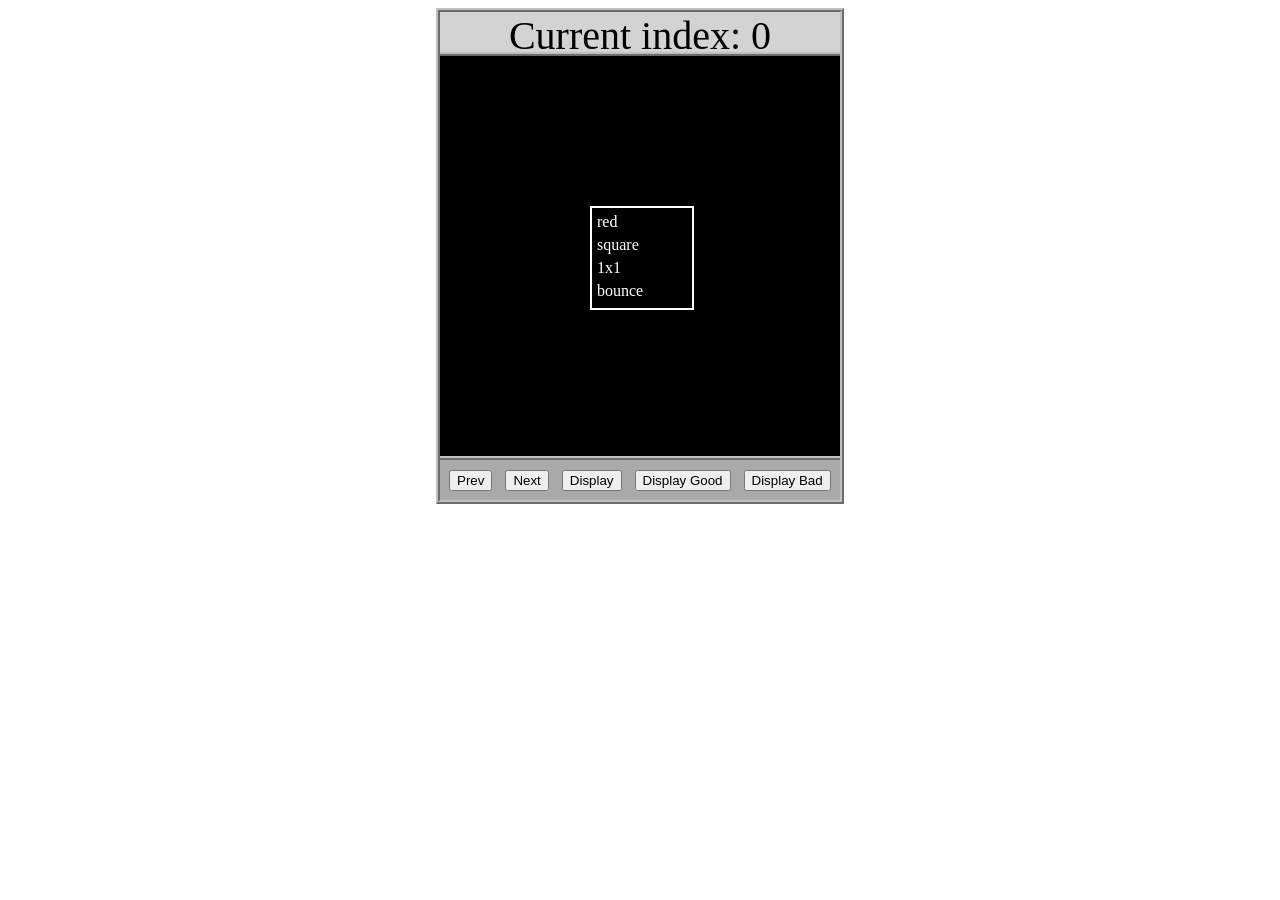
<file: asd-projects/data-shapes/index.html>
<!DOCTYPE html>
<html>
  <head>
    <meta charset="utf-8" />
    <meta name="viewport" content="width=device-width" />
    <title>Data Shapes</title>
    <link rel="stylesheet" href="index.css" />
    <script src="https://code.jquery.com/jquery-3.1.0.js"></script>
    <script src="index.js"></script>
  </head>
  <body>
    <div id="board">
      <div id="info-bar">Current index: 0</div>
      <div id="shape-container">
        <div id="shape"></div>
      </div>
      <div id="button-box">
        <button id="cycle-left">Prev</button>
        <button id="cycle-right">Next</button>
        <button id="execute1">Display</button>
        <button id="execute2">Display Good</button>
        <button id="execute3">Display Bad</button>
      </div>
    </div>
  </body>
</html>
</file>
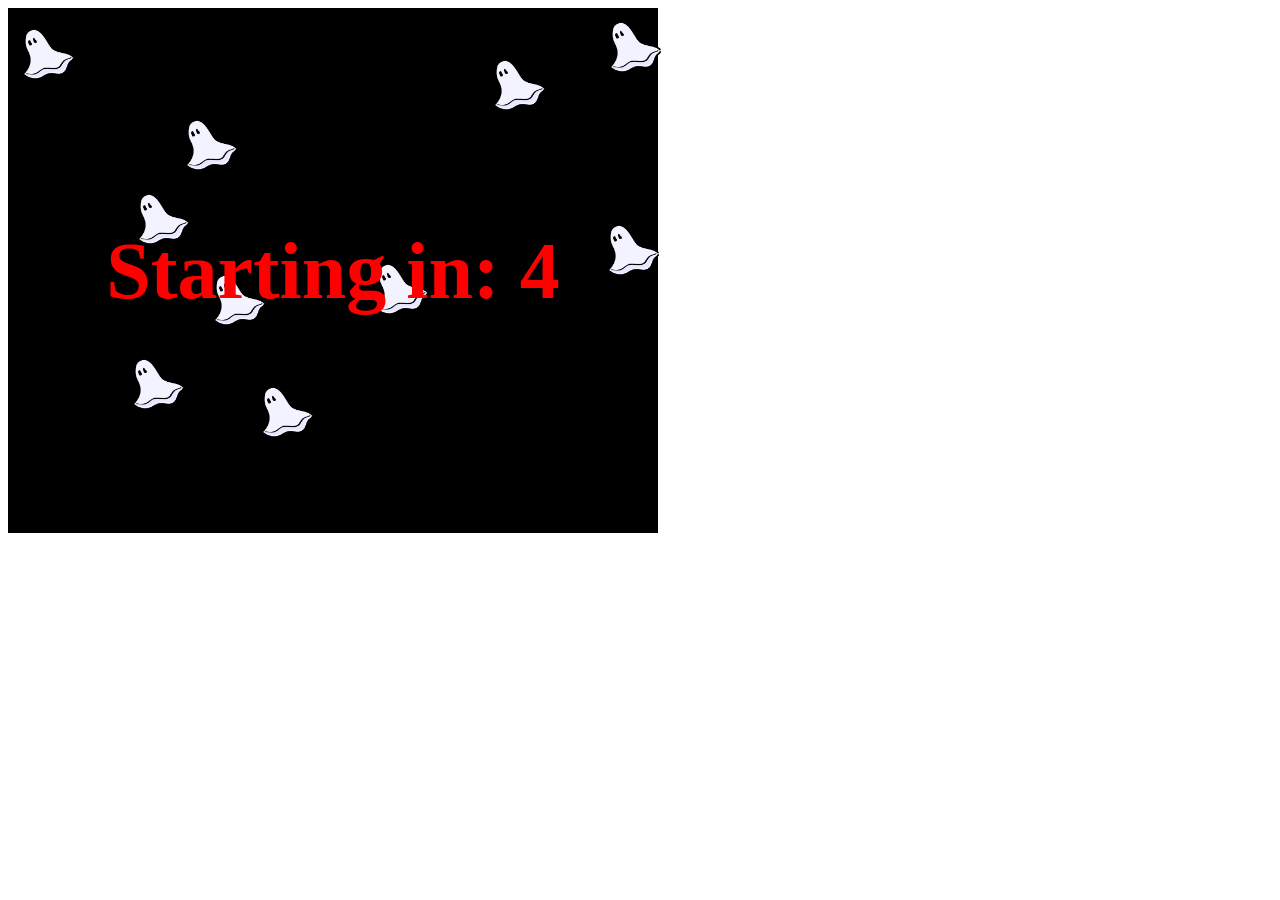
<file: asd-projects/debugging-exercise/index.html>
<!DOCTYPE html>
<html>
<head>
    <meta charset="utf-8">
    <meta name="viewport" content="width=device-width">
    <title>Debugger Exercise</title>
    <link rel="stylesheet" href="index.css">
    <script src="https://code.jquery.com/jquery-3.1.0.js"></script>
    <script src="index.js"></script>
</head>
<body>
    <div id="board">

    </div>
</body>
</html>
</file>
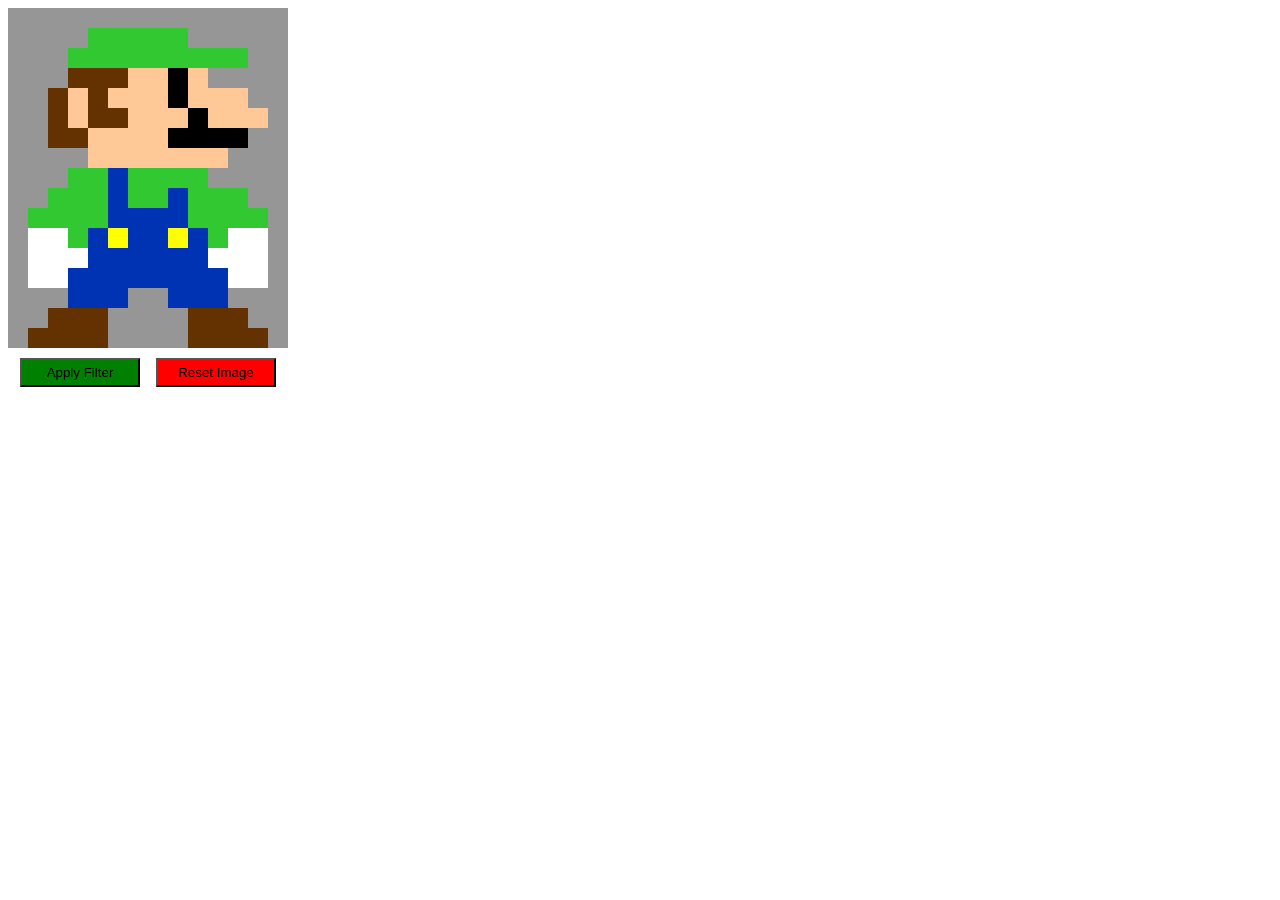
<file: asd-projects/image-filtering/index.html>
<!DOCTYPE html>
<html>
  <head>
    <script src="https://code.jquery.com/jquery-3.1.0.js"></script>
    <meta charset="utf-8" />
    <meta name="viewport" content="width=device-width" />
    <link rel="stylesheet" href="index.css" />
    <script src="image.js"></script>
    <script src="index.js"></script>
    <title>Image Filtering</title>
  </head>
  <body>
    <div id="display"></div>
    <div id="button-box">
      <button id="apply">Apply Filter</button>
      <button id="reset">Reset Image</button>
    </div>
  </body>
</html>
</file>
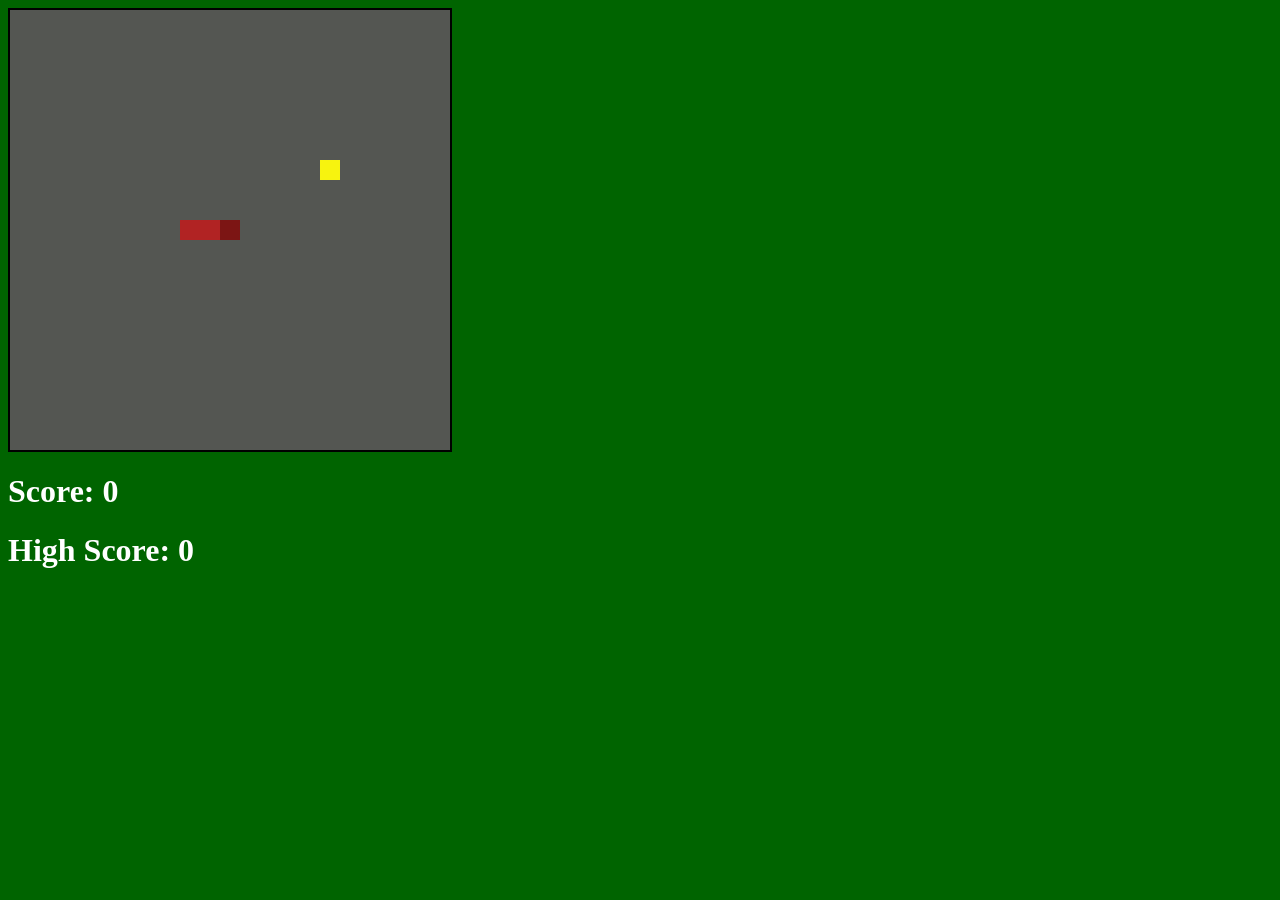
<file: asd-projects/snake/index.html>
<!DOCTYPE html>
<html>

  <head>
    <title>Snake</title>
    <!--Link jQuery and CSS here-->
    <link rel="stylesheet" type="text/css" href="index.css" />
    <script src="jquery.min.js"></script>

  </head>
  <body>
  <div id="board"></div>
<h1 id="score">Score: 0</h1>
<h1 id="highScore">High Score: 0</h1>
  </body>
  
  <!-- Link index.js here -->
  <script src="index.js"></script>
</html>
</file>
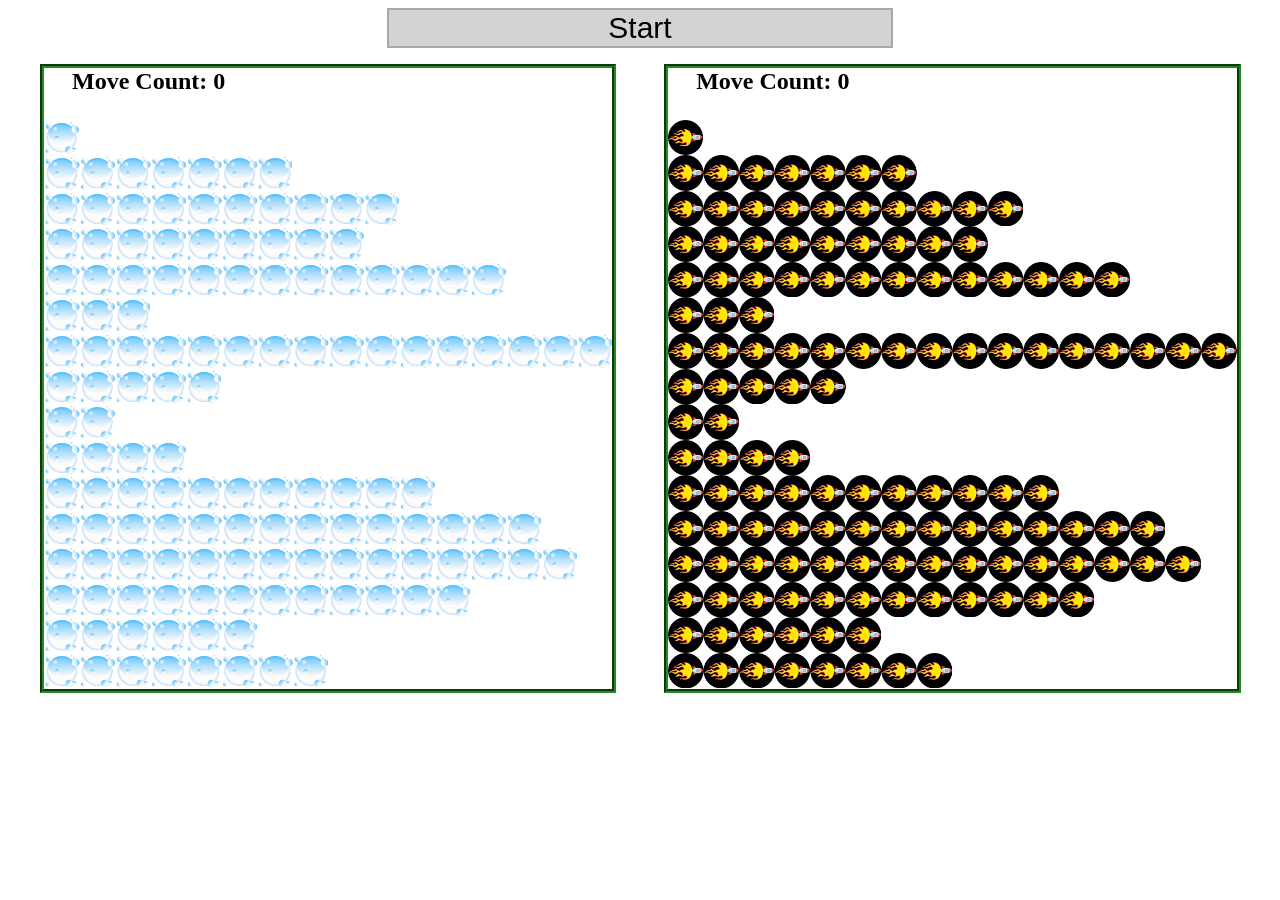
<file: asd-projects/sorting/index.html>
<!DOCTYPE html>
<html>
<head>
    <script src="https://code.jquery.com/jquery-3.1.0.js"></script>    
    <meta charset="utf-8">
    <meta name="viewport" content="width=device-width">
    <link rel="stylesheet" href="index.css">
    <script src="setup.js"></script>
    <script src="index.js"></script>
    <script src="run.js"></script>
    <title>Sorting</title>
</head>
<body>
    <div id="fullContainer">
        <div id="buttonContainer">
          <button id="goButton">Start</button>
        </div>
        <div id="sortContainer">
            <div class="subContainer" id="bubbleArea">
                <h2 id="bubbleCounter">Move Count: 0</h2>
                <div id="displayBubble">

                </div>
            </div>

            <div class="subContainer" id="quickArea">
                <h2 id="quickCounter">Move Count: 0</h2>
                <div id="displayQuick">

                </div>
            </div>
        </div>
    </div>
</body>
</html>
</file>
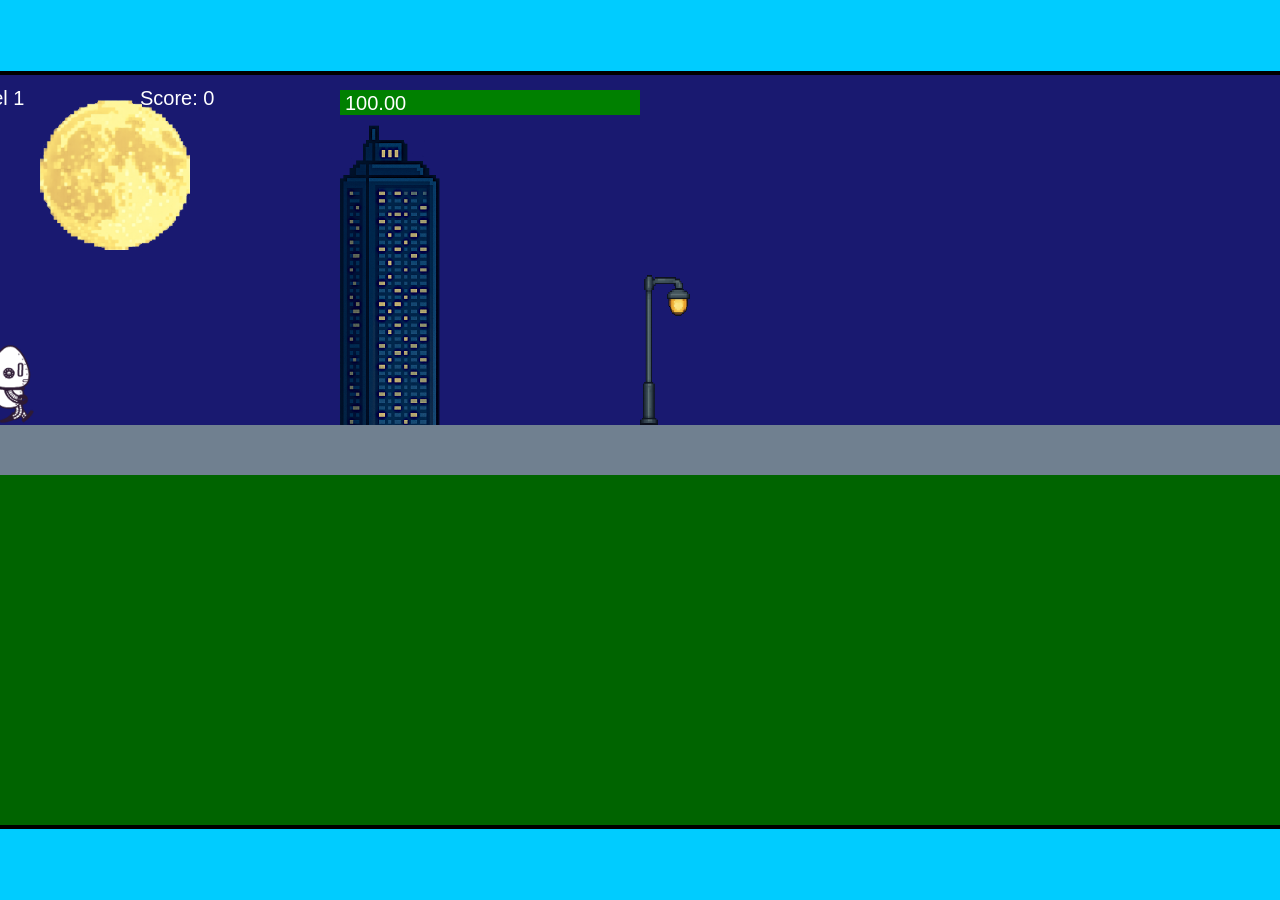
<file: fsd-projects/runtime/index.html>
<!DOCTYPE html>
<html lang="en">
  <head>
    <meta charset="UTF-8" />
    <meta name="viewport" content="width=device-width, initial-scale=1.0" />
    <title>Runtime Neo</title>
    <link rel="stylesheet" href="runtime.css" />
    <script src="https://code.jquery.com/jquery-3.1.0.js"></script>
    <script src="setup.js"></script>
    <script src="levels.js"></script>
    <script src="scenery.js"></script>
    <script src="student.js"></script>
    <script src="main.js"></script>
  </head>
  <body id="body">
    <canvas id="gameCanvas" width="1400" height="750"></canvas>
    <img id="player" src="images/halle.png" />
    <img id="projectile" src="images/projectile.png" />
    <img id="basicPlatform" src="images/interactable/basicPlatform.png" />
    <img id="spikes" src="images/interactable/spikes.png" />
    <img id="bug" src="images/interactable/bug.png" />
    <img id="healthUp" src="images/interactable/healthUp.png" />
    <img id="flag" src="images/interactable/flag.png" />
    <img id="moon" src="images/backgrounds/moon.png" />
    <img id="building" src="images/backgrounds/building.png" />
    <img id="lamp" src="images/backgrounds/lamp.png" />
  </body>
</html>
</file>
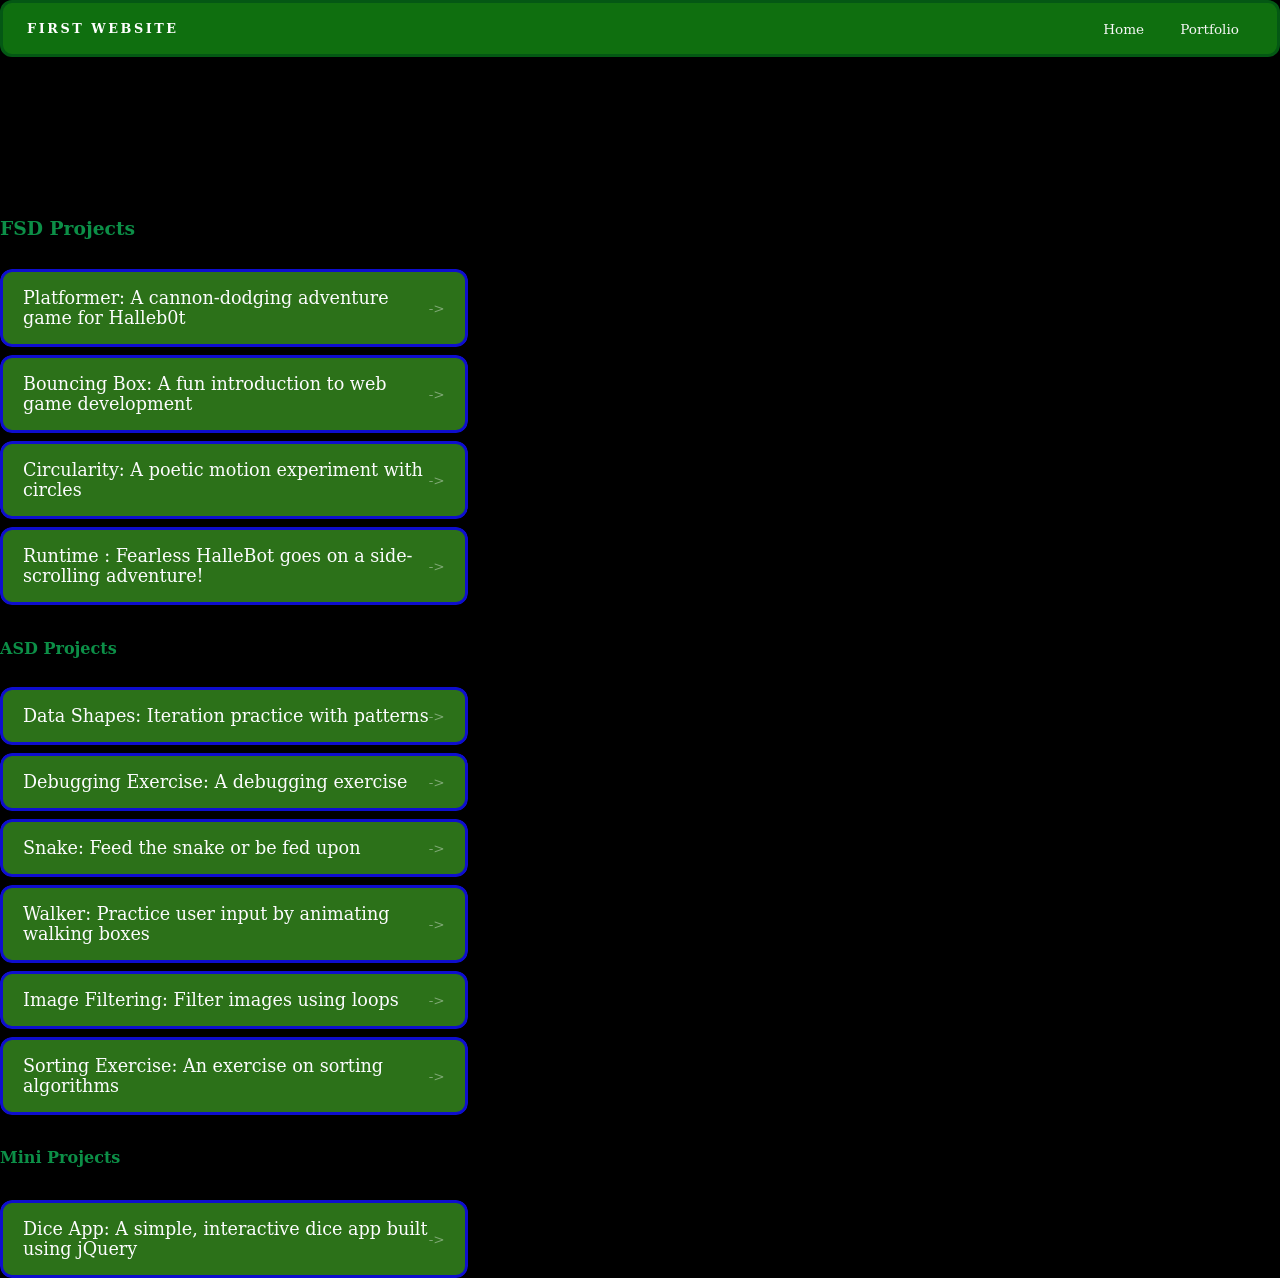
<file: portfolio.html>
<!DOCTYPE html>
<html>
  <head>
    <title>Tristion's portfolio</title>
     <link rel=""stylesheet"
    href="style.css" />
  </head>

  <body>
    <!-- All content goes here -->
    <div id="all-contents">
      <nav>
 <h1>First website</h1>
  <link rel="stylesheet"
    href="style.css" />
    <ul id="nav-ul">
      <li class="nav-li"><a href="index.html">Home</a></li>
      <li class="nav-li"><a href="portfolio.html">Portfolio</a></li>
    </ul>
      </nav>

      <main>
        <div class = "content">
          <h1>Portfolio</h1>
          <h3>FSD Projects</h3>
          <ul id = portfolio>
          <li>
  <a href="fsd-projects/platformer/">Platformer: A cannon-dodging adventure game for Halleb0t</a>
</li>
<li>
  <a href="fsd-projects/bouncing-box/">Bouncing Box: A fun introduction to web game development</a>
</li>
<li>
  <a href="fsd-projects/circularity/">Circularity: A poetic motion experiment with circles</a>
</li>
<li>
 <a href="fsd-projects/runtime/">Runtime : Fearless HalleBot goes on a side-scrolling adventure!</a>
</li>
 </ul>
 <ul id="portfolio">
<h4>ASD Projects</h4>
  <li><a href="asd-projects/data-shapes"> Data Shapes: Iteration practice with patterns</a></li>
<li><a href="asd-projects/debugging-exercise"> Debugging Exercise: A debugging exercise</a></li>
<li><a href="asd-projects/snake">Snake: Feed the snake or be fed upon</a></li>
<li><a href="asd-projects/walker">Walker: Practice user input by animating walking boxes</a></li>
<li><a href="asd-projects/image-filtering">Image Filtering: Filter images using loops</a></li>
<li><a href="asd-projects/sorting">Sorting Exercise: An exercise on sorting algorithms</a></li>
</ul>

<h4>Mini Projects</h4>
<ul id ="portfolio">
    <li><a href="asd-projects/dice-app"> Dice App: A simple, interactive dice app built using jQuery</a></li>
</ul>
        </div>

      </main>
    </div>
  </body>
</html>
</file>
<file: asd-projects/data-shapes/index.css>
#board {
  width: 400px;
  margin: auto;
  border: silver ridge 4px;
}

#info-bar {
  width: 400px;
  height: 40px;
  background: lightgray;
  font-size: 40px;
  text-align: center;
}

#shape-container {
  width: 400px;
  height: 400px;
  background: black;
  border-top: silver ridge 4px;
  border-bottom: silver ridge 4px;
}

#button-box {
  width: 400px;
  height: 40px;
  background: darkgray;
}

#shape {
  color: white;
  width: 100px;
  height: 100px;
  position: relative;
  top: 150px;
  left: 150px;
  border: white solid 2px;
  display: block;
}

button {
  width: auto;
  height: auto;
  margin: auto;
  margin-top: 10px;
  margin-left: 9px;
}

p {
  margin: 5px;
}
</file>
<file: asd-projects/debugging-exercise/index.css>
#board {
  background: black;
  width: 650px;
  height: 525px;
  left: 0px;
  top: 0px;
}

.ghost {
  width: 50px;
  height: 50px;
  z-index: 100;
  position: absolute;
}
</file>
<file: asd-projects/image-filtering/index.css>
.square {
  width: 20px;
  height: 20px;
  position: absolute;
}

body > div {
  position: relative;
}

#button-box {
  position: relative;
  top: 350px;
}

button {
  width: 120px;
  padding: 5px;
  margin-left: 12px;
}

#apply {
  background: green;
}

#reset {
  background: red;
}
</file>
<file: asd-projects/snake/index.css>
body {
  background-color: darkgreen;
}

#board {
  width: 440px;
  height: 440px;
  border: 2px solid rgb(0, 0, 0);
  background-color: rgba(88, 86, 86, 0.966);
}

#score, #highScore {
  color: white;
}

.snake, .apple {
  display: block;
  width: 20px;
  height: 20px;
  position: absolute;
  user-select: none;
}

.snake {
  background-color: rgb(177, 35, 35);
  z-index: 2;
}

#snake-head {
  background-color: rgba(133, 7, 7, 0.813);
}

.apple {
  background-color: rgb(247, 243, 15);
  z-index: 1;
}
</file>
<file: asd-projects/sorting/index.css>
#fullContainer {
    width:100%;
}
#buttonContainer {
    margin:auto;
    width: 40%;
}
#goButton {
    margin: auto;
    width: 100%;
    border: 2px darkgray double;
    background: lightgray;
    font-size: 30px;
}
#sortContainer {
    display: table;
    margin: 0 auto;
    width: 100%;
}
.subContainer {
    display: inline-block;
    width:45%;
    border: 4px forestgreen groove;
    margin-top: 1.25%;
}
#bubbleArea {
    margin-left: 2.5%;
}
#quickArea {
    margin-left: 3.75%;
}
.subContainer > h2 {
    margin-left: 5%;
    height: 32px;
    margin-top: 0;
}
.sortElement {
    background-position: center;
    background-repeat: repeat-x;
    position: absolute;
    left: 0px;
    margin: 0;
    padding: 0;
}
.subContainer > div {
    position: relative;
}
.bubbleElement {
    background: url('img/bubble.png');
    /*border: 2px aqua ridge;*/
}
.quickElement {
    background: url('img/quick.png');
    /*border: 2px firebrick ridge;*/
}
</file>
<file: fsd-projects/runtime/runtime.css>
/* runtime.css */
/* Styles for Runtime Neo auto-runner game */

img {
  display: none;
}

#gameCanvas {
  position: absolute;
  border: 4px solid #000;
  top: 50%;
  left: 50%;
  transform: translate(-50%, -50%);
}

body {
  margin: 0;
  background-color: #00ccff;
  font-family: Arial, sans-serif;
  text-align: center;
  overflow: hidden;
}
</file>
<file: style.css>
* {
  box-sizing: border-box;
}

body {
  margin: 0;
  background: #000000;
  color: #0c8f47;
  font-family: "serif";
}
h2 {
  margin: 0;
  font-size: clamp(4rem, 10vw, 7rem);
  line-height: 0.9;
  font-weight: 900;
  letter-spacing: -0.04em;
  text-transform: uppercase;
  color: #358d0f;
  font-family:"Tahoma";
}

.content > p {
  margin: 0;
  color: #19c346;
  font-size: 0.9rem;
  text-transform: uppercase;
  letter-spacing: 0.15em;
  line-height: 1.4;
   font-family:"Times New Roman";
}
#interests {
  margin-top: 32px;
  width: 100%;
}

#interests h3 {
  margin: 0 0 12px;
  font-size: 0.75rem;
  font-weight: 700;
  text-transform: uppercase;
  letter-spacing: 0.2em;
  color: #aaa;
}

#interests ul {
  list-style: none;
  margin: 0;
  padding: 0;
  display: flex;
  flex-wrap: wrap;
  gap: 8px;
}

#interests li {
  color: #f9f6f6;
  font-size: 1rem;
  font-weight: 600;
  padding: 10px 20px;
  background: #058b2e;
  border: 3px solid #086304;
  border-radius: 100px;
  transition:
    background 0.25s ease,
    color 0.25s ease,
    transform 0.25s ease;
  cursor: default;
}

#interests li:hover {
  background: #000;
  color: #fff;
  border-color: #1149c4;
  transform: translateY(-2px);
}
.sidebar-img {
  width: 100%;
  max-width: 760px;
  aspect-ratio: 3 / 4;
  object-fit: cover;
  display: block;
  border-radius: 16px;
  filter: grayscale(100%);
  box-shadow: 0 8px 30px rgba(0, 0, 0, 0.12);
  transition:
    filter 0.4s ease,
    transform 0.4s ease,
    box-shadow 0.4s ease;
}

.sidebar-img:hover {
  filter: grayscale(0%);
  transform: translateY(-4px);
  box-shadow: 0 16px 40px rgba(0, 0, 0, 0.18);
}

main {
  display: grid;
  grid-template-columns: minmax(220px, 1fr) minmax(420px, 1.6fr);
  align-items: center;
  min-height: calc(100vh - 160px);
  gap: clamp(32px, 5vw, 80px);
}

.sidebar {
  width: 100%;
}

.content {
  display: flex;
  flex-direction: column;
  align-items: flex-start;
  gap: 12px;
  
}
nav {
  display: flex;
  justify-content: space-between;
  align-items: center;
  margin-bottom: 48px;
  padding: 16px 24px;
  background: #0f6f0f;
  border: 3px solid #045814;
  border-radius: 12px;
}

nav h1 {
  margin: 0;
  font-size: 0.8rem;
  font-weight: 700;
  text-transform: uppercase;
  letter-spacing: 0.2em;
  color: #ffffff;
}

#nav-ul {
  list-style: none;
  display: flex;
  gap: 8px;
  margin: 0;
  padding: 0;
}

.nav-li a {
  color: #f7f7f7;
  text-decoration: none;
  font-size: 0.85rem;
  font-weight: 500;
  padding: 6px 14px;
  border-radius: 8px;
  transition:
  background 0.25s ease,
    color 0.25s ease;
}

.nav-li a:hover {
  background: #000;
  color: #308025;
}
/* Portfolio styles */
.content h1 {
  color: black;
}

#portfolio {
  list-style: none;
  margin: 0;
  padding: 0;
  width: 100%;
  display: flex;
  flex-direction: column;
  gap: 8px;
}

#portfolio li {
  border-radius: 12px;
  overflow: hidden;
}

#portfolio a {
  display: flex;
  justify-content: space-between;
  align-items: center;
  text-decoration: none;
  color: #fcfcfe;
  padding: 16px 20px;
  font-size: 1.1rem;
  font-weight: 500;
  background:#2c7119;
  border: 3px solid #0e0ece;
  border-radius: 12px;
  transition: background 0.25s ease, color 0.25s ease, transform 0.25s ease;
}

#portfolio a:hover {
  background: #000;
  color: #ffffff;
  transform: translateX(4px);
}

#portfolio a::after {
  content: "->";
  font-size: 0.85rem;
  opacity: 0.4;
  transition: opacity 0.25s ease;
  white-space: nowrap;
}

#portfolio a:hover::after {
  opacity: 1;
}
</file>
